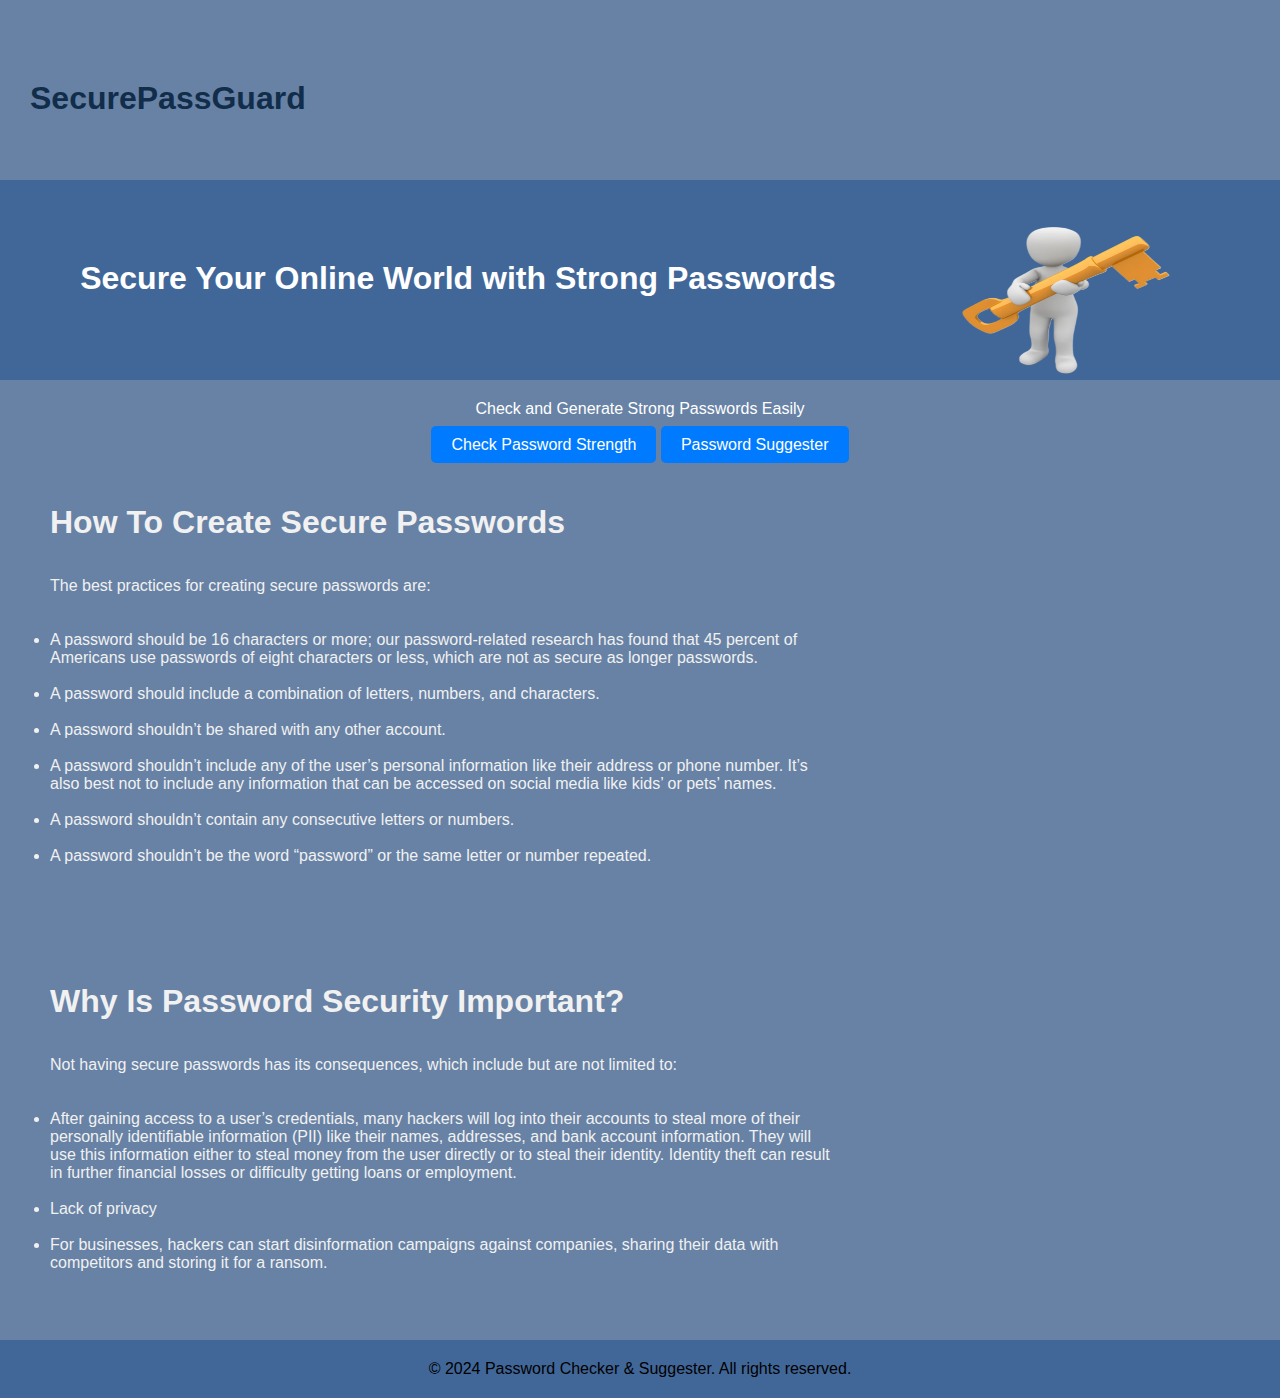
<file: index.html>
<!DOCTYPE html>
<html lang="en">
<head>
    <meta charset="UTF-8">
    <meta name="viewport" content="width=device-width, initial-scale=1.0">
    <title>Password Checker & Suggester</title>
    <link rel="stylesheet" href="./style.css">
</head>
<body>
    <div class="c1">
        <h1 >SecurePassGuard</h1>
    </div>
    <div class="container">
        <div class="block-70">
           <h1>Secure Your Online World with Strong Passwords</h1>
        </div>
        <div class="block-30">
            <img src="key.png">
        </div>
    </div>
    <div class="center">
        <p >Check and Generate Strong Passwords Easily</p><br>
        <a href="checker.html" class="cta-btn">Check Password Strength</a>
        <a href="suggester.html" class="cta-btn">Password Suggester</a>
    </div>
    <div class="s1">
        <h1><strong>How To Create Secure Passwords</strong></h1><br><br>
        <p>The best practices for creating secure passwords are:</p><br><br>
            <ul>
                <li>A password should be 16 characters or more; our password-related research has found that 45 percent of Americans use passwords of eight characters or less, which are not as secure as longer passwords.</li><br>
                <li>A password should include a combination of letters, numbers, and characters.</li><br>
                <li>A password shouldn’t be shared with any other account.</li><br>
                <li>A password shouldn’t include any of the user’s personal information like their address or phone number. It’s also best not to include any information that can be accessed on social media like kids’ or pets’ names.</li><br>
                <li>A password shouldn’t contain any consecutive letters or numbers.</li><br>
                <li>A password shouldn’t be the word “password” or the same letter or number repeated.</li><br>
            </ul>
        </div>
    <div class="s2">
        <h1><strong>Why Is Password Security Important?</strong></h1><br><br>
        <p>Not having secure passwords has its consequences, which include but are not limited to:</p><br><br>
        <ul>
            <li>After gaining access to a user’s credentials, many hackers will log into their accounts to steal more of their personally identifiable information (PII) like their names, addresses, and bank account information. They will use this information either to steal money from the user directly or to steal their identity. Identity theft can result in further financial losses or difficulty getting loans or employment.</li><br>
            <li>Lack of privacy</li><br>
            <li>For businesses, hackers can start disinformation campaigns against companies, sharing their data with competitors and storing it for a ransom.</li><br>
            </ul>
        </div>
    <footer>
        <p>&copy; 2024 Password Checker & Suggester. All rights reserved.</p>
    </footer>
</body>
</html>
</file>
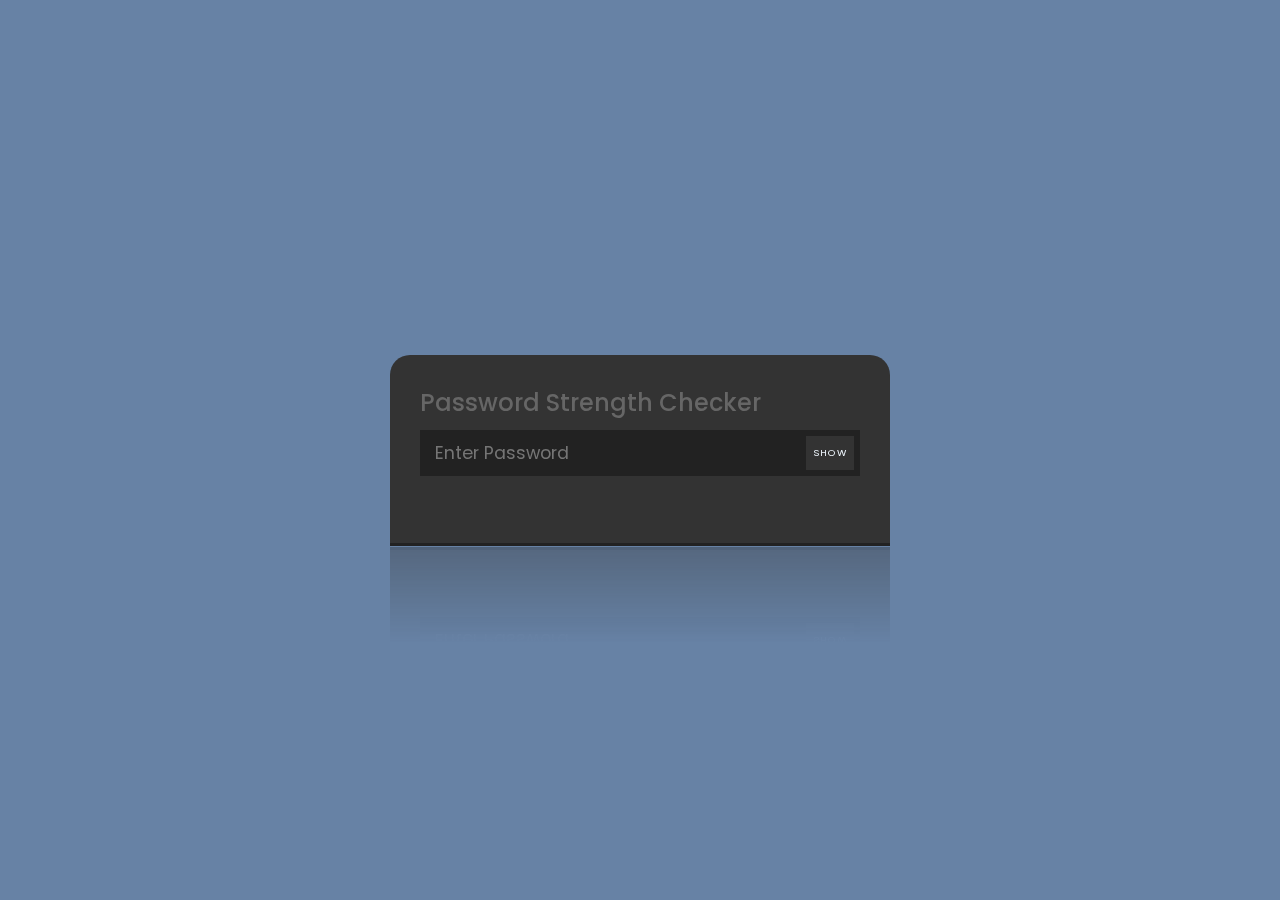
<file: checker.html>
<!DOCTYPE html>
<html lang="en">

<head>
    <meta charset="UTF-8">
    <meta name="viewport" content="width=device-width, initial-scale=1.0">
    <title>SecurePassGuard</title>
    <link rel="stylesheet" href="./checker.css">

</head>

<body>

    <div class="container">
        <h2>Password Strength Checker</h2>
        <div class="inputArea">
            <input type="password" placeholder=" Enter Password" id="YourPassword">
            <div class="show"></div>
        </div>
        <div class="strengthMeter"></div>
    </div>
    <script src="./checker.js"></script>

</body>

</html>
</file>
<file: checker.css>
@import url("https://fonts.googleapis.com/css2?family=Poppins:wght@100;200;300;400;500;600;700;800;900&display=swap");
* {
  margin: 0;
  padding: 0;
  box-sizing: border-box;
  font-family: "Poppins", sans-serif;
}

body {
  display: flex;
  align-items: center;
  justify-content: center;
  min-height: 100vh;
  background: #6782a5;
}

.container {
  position: relative;
  width: 500px;
  border-radius: 20px 20px 0 0;
  padding: 30px;
  background: #333;
  display: flex;
  justify-content: center;
  /* align-items: center; */
  flex-direction: column;
  border-radius: 1px solid #111;
  gap: 10px;
  padding-bottom: 70px;
  -webkit-box-reflect: below 1px
    linear-gradient(transparent, transparent, #0005);
}
.container h2 {
  color: #666;
  font-weight: 500;
}

.container .inputArea {
  position: relative;
  width: 100%;
}

.container .inputArea input {
  position: relative;
  width: 100%;
  background: #222;
  border: none;
  outline: none;
  padding: 10px;
  color: aliceblue;
  font-size: 1.1em;
}

.container .strengthMeter {
  position: absolute;
  left: 0;
  bottom: 0;
  width: 100%;
  height: 3px;
  background: #222;
}

.container .strengthMeter::before {
  content: "";
  position: absolute;
  width: 0;
  height: 100%;
  transition: 0.5s;
  background: #f00;
}

.container.weak .strengthMeter::before {
  width: 10%;
  background: #f00;
  filter: drop-shadow(0 0 5px #f00) drop-shadow(0 0 10px #f00)
    drop-shadow(0 0 20px #f00);
}

.container.moderate .strengthMeter::before {
  width: 70%;
  background: #eedc3d;
  filter: drop-shadow(0 0 5px #eedc3d) drop-shadow(0 0 10px #eedc3d)
    drop-shadow(0 0 20px #eedc3d);
}

.container.strong .strengthMeter::before {
  width: 100%;
  background: #18e605;
  filter: drop-shadow(0 0 5px #18e605) drop-shadow(0 0 10px #18e605)
    drop-shadow(0 0 20px #18e605);
}

.container .strengthMeter::after {
  position: absolute;
  top: -45px;
  left: 30px;
  transition: 0.5s;
  color: aliceblue;
}

.container.container.weak .strengthMeter::after {
  content: "Weak Password";
  color: #f00;
  filter: drop-shadow(0 0 5px#f00);
}

.container.container.container.moderate .strengthMeter::after {
  content: "Moderate Password";
  color: #eedc3d;
  filter: drop-shadow(0 0 5px#eedc3d);
}

.container.container.container.container.strong .strengthMeter::after {
  content: "Strong Password";
  color: #18e605;
  filter: drop-shadow(0 0 5px#18e605);
}

.show {
  position: absolute;
  top: 0;
  right: 0;
  width: 60px;
  height: 100%;
  background: #333;
  border: 6px solid #222;
  cursor: pointer;
  justify-content: center;
  align-items: center;
  display: flex;
}

.show::before {
  content: "Show";
  font-size: 0.6em;
  color: aliceblue;
  letter-spacing: 0.15em;
  text-transform: uppercase;
}

.show.hide::before {
  content: "Hide";
}
</file>
<file: style.css>
/* Resetting default margin and padding */
* {
    margin: 0;
    padding: 0;
    box-sizing: border-box;
    
} 

body {
    font-family: Arial, sans-serif;
    background-color: #6782a5;
    background-position:fixed;


}
.center{
    text-align: center;
}



.cta-btn {
    background-color: #007bff;
    color: #fff;
    padding: 10px 20px;
    text-decoration: none;
    border-radius: 5px;
    transition: background-color 0.3s ease;
}

.cta-btn:hover {
    background-color: #0056b3;
}
.s1{
    width: 69%;
    padding:50px;
    color: #f1f1f1;
}
.s2{
    padding:50px; 
    width: 69%;
    color: #f1f1f1;
}
footer{
    overflow: hidden;
    background-color:#416799;
    padding: 20px 10px;
    text-align: center;
}
.container {
    display: flex;
}

.block-70 {
    width: 70%;
    height: 200px;
    background-color:#416799;
    padding: 10px;
    text-align: center;
    margin-bottom: 20px;
    box-sizing: border-box;
}

.block-30 {
    width: 30%;
    height: 200px;
    padding: 10px;
    box-sizing: border-box;
    background-color:#416799 ;
}
.block-30 img{
    width: 300px;
    height: 200px;
}
.c1{
    height: 150px;
    text-align: center;
    padding: 10px;
    text-align:left;
    margin-bottom: 30px;
    color: #112d4a;
}
.c1 h1{
    margin-left: 20px;
     margin-top: 70px;
}
.block-70 h1{
    margin-left: 20px;
     margin-top: 70px;
      color: white;
}
.center p{
    color:white;
}
</file>
